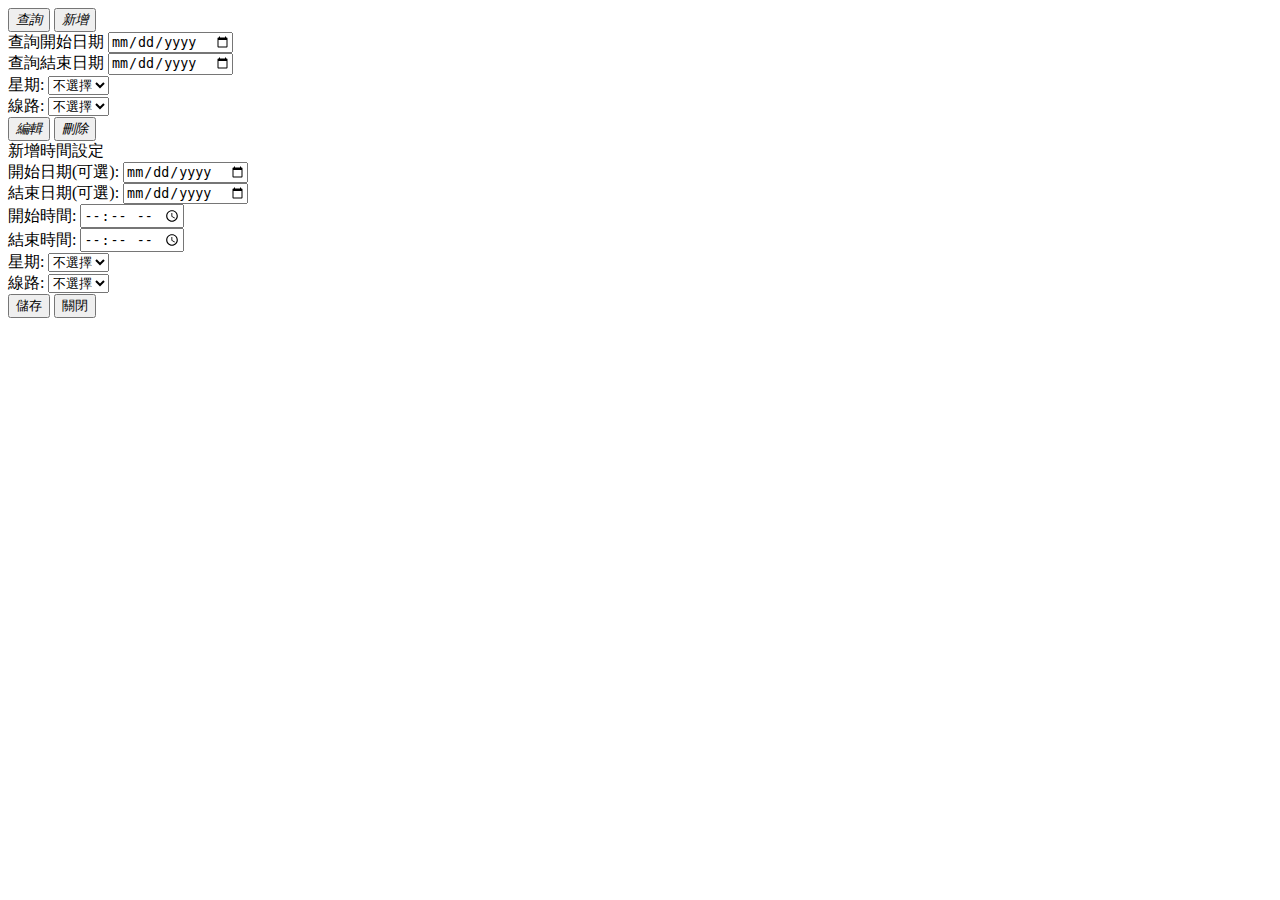
<file: src/main/resources/templates/dnRoutine.html>
<!DOCTYPE html>
<html layout:decorate="~{fragments/layout}" xmlns:layout="http://www.w3.org/1999/xhtml">

<head>
    <title layout:fragment="title">時間設定系統</title>
</head>

<body>
<div layout:fragment="content" id="app">

    <form class="" @submit.prevent>
        <div class="form-group">
            <button class="btn btn-success" @click="query"><i class="fa-solid fa-magnifying-glass">查詢</i></button>
            <button class="btn btn-primary" @click="add"><i class="fa-solid fa-circle-plus">新增</i>
            </button>
        </div>



        <div class="form-row col-3">
            <div class="form-group col-md-6">
                <label for="startDate">查詢開始日期</label>
                <input type="date" id="startDate" class="form-control" v-model="startDate">
            </div>
            <div class="form-group col-md-6"><label for="endDate">查詢結束日期</label>
                <input type="date" id="endDate" class="form-control" v-model="endDate">
            </div>
        </div>



        <div class="form-row col-3">
            <label class="form-label">星期:</label>
            <select class="custom-select custom-select-sm form-control form-control-sm" v-model="dayOfWeek">
                <option value="">不選擇</option>
                <option value="MONDAY">星期一</option>
                <option value="TUESDAY">星期二</option>
                <option value="WEDNESDAY">星期三</option>
                <option value="THURSDAY">星期四</option>
                <option value="FRIDAY">星期五</option>
                <option value="SATURDAY">星期六</option>
                <option value="SUNDAY">星期日</option>
            </select>
        </div>

        <div class="form-row col-3">
            <label class="form-label">線路:</label>
            <select class="custom-select custom-select-sm form-control form-control-sm" v-model="dn">
                <option value="">不選擇</option>
                <option value="1004">1004</option>
                <option value="1005">1005</option>
                <option value="1006">1006</option>
            </select>
        </div>
    </form>

    <div class="pagination ui basic segment grid">
        <vuetable-pagination-info ref="paginationInfo"></vuetable-pagination-info>

        <vuetable-pagination ref="pagination" @vuetable-pagination:change-page="onChangePage"></vuetable-pagination>
    </div>

    <vuetable ref="vuetable" :api-url="url" :load-on-start="false" :fields="fields" :per-page="perPage"
              :append-params="appendParams" :transform="transformData" @vuetable:load-success="loadSuccess"
              :query-params="{  page: 'pageIndex',perPage:'pageSize',sort:'sort'}" :reactive-api-url="false" track-by="id"
              data-path="data" pagination-path="pagination" :sort-order="sortOrder"
              @vuetable:pagination-data="onPaginationData">

        <div slot="actions" slot-scope="props">

            <button class="btn btn-primary btn-sm" @click="update(props.rowData)" title="edit">
                <i class="fas fa-edit">編輯</i>
            </button>
            <button class="btn btn-danger btn-sm" @click="deleteRow(props.rowData)" title="delete">
                <i class="fa fa-trash">刪除</i>
            </button>
        </div>
    </vuetable>


    <modal v-if="showModal" @close="showModal = false">

        <form slot="body" class="form" @submit.prevent="save">
            <!-- 設定時間表單 -->
            <div class="card mt-4">
                <div class="card-header bg-primary text-white">新增時間設定</div>
                <div class="card-body">
                    <form id="scheduleForm">

                        <div class="form-row col-6">
                            <div class="form-group col-md-6">
                                <label for="startDate">開始日期(可選):</label>
                                <input type="date" id="startDate" class="form-control"
                                       v-model="dnRoutine.startDate">
                            </div>
                            <div class="form-group col-md-6"><label for="endDate">結束日期(可選):</label>
                                <input type="date" id="endDate" class="form-control" v-model="dnRoutine.endDate">
                            </div>
                        </div>
                        <div class="form-row col-6">

                            <div class="form-group col-md-6">
                                <label class="form-label">開始時間:</label>
                                <input type="time" class="form-control" id="startTime" required
                                       v-model="dnRoutine.startTime">
                            </div>
                            <div class="form-group col-md-6">
                                <label class="form-label">結束時間:</label>
                                <input type="time" class="form-control" id="endTime" required
                                       v-model="dnRoutine.endTime">
                            </div>
                        </div>
                        <div class="form-row col-6">
                            <label class="form-label">星期:</label>
                            <select class="form-select"  v-model="dnRoutine.dayOfWeek">
                                <option value="">不選擇</option>
                                <option value="MONDAY">星期一</option>
                                <option value="TUESDAY">星期二</option>
                                <option value="WEDNESDAY">星期三</option>
                                <option value="THURSDAY">星期四</option>
                                <option value="FRIDAY">星期五</option>
                                <option value="SATURDAY">星期六</option>
                                <option value="SUNDAY">星期日</option>
                            </select>
                        </div>
                        <div class="form-row col-6">
                            <label class="form-label">線路:</label>
                            <select class="custom-select custom-select-sm form-control form-control-sm"
                                    v-model="dnRoutine.dn" required="required">
                                <option value="">不選擇</option>
                                <option value="1004">1004</option>
                                <option value="1005">1005</option>
                                <option value="1006">1006</option>
                            </select>
                        </div>

                        <button type="submit" class="btn btn-primary">儲存</button>
                        <button type="button" class="btn btn-info" @click="showModal = false">關閉</button>
                    </form>
                </div>
            </div>
        </form>
    </modal>
    <!-- 查詢時間設定 -->


</div>
</body>

<th:block layout:fragment="script">
    <script th:inline="javascript">

        const vue = new Vue({
            el: '#app',
            data: {
                dnRoutine: {
                    id: null,
                    startDate: null,
                    endDate: null,
                    startTime: null,
                    endTime: null,
                    dayOfWeek: null,
                    dn: null
                },
                startDate: null,
                endDate: null,
                dayOfWeek: null,
                dn: null,
                showModal: false,
                fields: [{ name: 'id', title: 'ID' }, { name: 'dn', title: '線路' },
                { name: 'startDate', title: '開始日期' }, { name: 'startTime', title: '開始時間' },
                { name: 'endDate', title: '結束日期' }, { name: 'endTime', title: '結束日期' },
                { name: 'dayOfWeek', title: '週期' }, { name: 'actions', title: 'Actions' }],
                sortOrder: [{ field: "start_date", direction: "desc" }],
                baseUrl: [[@{/dnRoutine}]],
                url: null,
                method: null,
                title: "質檢資料補充",
            },
            methods: {
                add() {
                    this.showModal = true;
                    this.method = 'post'
                    for (let value of dnRoutine) {
                        value = ""
                    }
                },
                update(rowData) {

                    this.showModal = true;
                    this.method = 'put'
                    this.dnRoutine.id = rowData.id;
                    this.dnRoutine.startDate = rowData.startDate;
                    this.dnRoutine.endDate = rowData.endDate;
                    this.dnRoutine.startTime = rowData.startTime;
                    this.dnRoutine.endTime = rowData.endTime;
                    this.dnRoutine.dn = rowData.dn;
                    this.dnRoutine.dayOfWeek = rowData.dayOfWeek;
                },
                deleteRow(rowData) {
                    this.method = "delete"
                    this.dnRoutine.id = rowData.id;
                    this.dnRoutine.startDate = rowData.startDate;
                    this.dnRoutine.endDate = rowData.endDate;
                    this.dnRoutine.dayOfWeek = rowData.dayOfWeek;
                    this.save()
                },
                save() {
                    let _dnRoutine = this.dnRoutine;

                    if ( (_dnRoutine.startDate && !_dnRoutine.endDate) || (!_dnRoutine.startDate && _dnRoutine.endDate) ) {
                        alert('請輸入開始或結束日期')
                        return
                    }

                    if (_dnRoutine.startDate && _dnRoutine.endDate && _dnRoutine.dayOfWeek) {
                        alert('請擇一選擇日期或是週期')
                        return
                    }

                    if (!_dnRoutine.startDate && !_dnRoutine.endDate && !_dnRoutine.dayOfWeek) {
                        alert('請選擇日期或是週期')
                        return
                    }

                    const config = {
                        url: this.baseUrl,
                        data: JSON.stringify(_dnRoutine),
                        method: this.method,
                        headers: {
                            'Content-Type': 'application/json;charset=UTF-8'
                        }
                    }
                    this.$http(config).then((res) => {

                        if (res.data.statusCode == 200) {
                            vue.showModal = false;
                            alert(res.data.message)
                            this.query()
                        } else {
                            alert(res.data.message)
                        }
                    }).catch(err => {

                        if (err == "Error: Network Error") {
                            location.reload();
                        } else {
                            alert('System Error');
                            console.log(err)
                        }
                    })
                },
                query() {
                    this.appendParams = {}
                    this.appendParams["startDate"] = this.startDate;
                    this.appendParams["endDate"] = this.endDate;
                    if (this.dayOfWeek) this.appendParams["dayOfWeek"] = this.dayOfWeek;
                    this.$nextTick(function () {
                        this.$refs.vuetable.refresh()
                    });
                }
            },
            mounted: function () {
                this.url = `${this.baseUrl}/data`;
                this.query();

            }, updated() {

            }
        })
    </script>
</th:block>

</html>
</file>
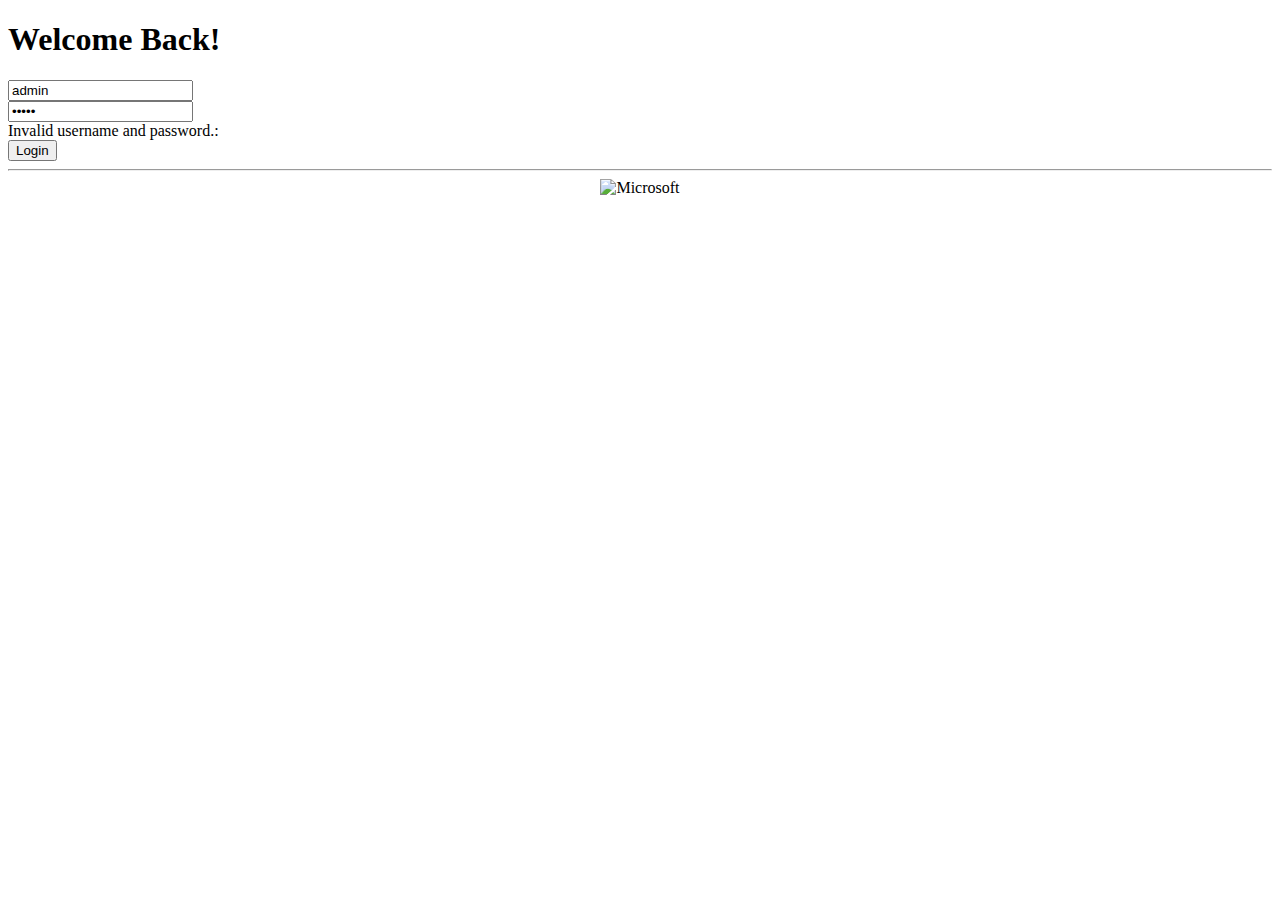
<file: src/main/resources/templates/login.html>
<!DOCTYPE html>
<html lang="en">

<head>
    <link rel="icon" th:href="@{/webfonts/favicon.ico}" type="image/x-icon" />
    <meta charset="utf-8">
    <meta http-equiv="X-UA-Compatible" content="IE=edge">
    <meta name="viewport" content="width=device-width, initial-scale=1, shrink-to-fit=no">
    <meta name="description" content="">
    <meta name="author" content="">
    <title>Login</title>
    <link th:href="@{/css/all.min.css}" rel="stylesheet" type="text/css">
    <link th:href="@{/css/sras.min.css}" rel="stylesheet" type="text/css">
    <script>
        if (window.parent.location.href.indexOf("login") == -1) {
            window.parent.location.reload();
        }
    </script>
</head>

<body class="bg-gradient-primary">
<div class="container"> <!-- Outer Row -->
    <div class="row justify-content-center">
        <div class="col-xl-10 col-lg-12 col-md-9">
            <div class="card o-hidden border-0 shadow-lg my-5">
                <div class="card-body p-0">
                    <div class="row">
                        <div class="col-lg-12">
                            <div class="p-5">
                                <div class="text-center">
                                    <h1 class="h4 text-gray-900 mb-4">Welcome Back!</h1>
                                </div>
                                <form class="user" method="post">
                                    <input type="hidden" th:name="${_csrf.parameterName}"
                                           th:value="${_csrf.token}" />
                                    <div class="form-group">
                                        <input type="text" class="form-control form-control-user" id="username"
                                               name="username" aria-describedby="emailHelp" placeholder="Account"
                                               value="admin">
                                    </div>
                                    <div class="form-group">
                                        <input type="password" class="form-control form-control-user" id="password"
                                               name="password" placeholder="Password" value="admin" autocomplete="off">
                                    </div>
                                    <div th:if="${param.error}" class="alert alert-error">
                                        <label for="password" class="text-info">Invalid username and
                                            password.:</label><br>
                                    </div>
                                    <button class="btn btn-primary btn-user btn-block">
                                    Login
                                </button>
                                    <hr>
                                    <div class="form-group" style="display:flex;justify-content: center;">
                                        <a th:href="@{/oauth2/authorization/azure}">
                                            <img class="logo" role="img" th:src="@{/webfonts/microsoft_logo.svg}"
                                                 alt="Microsoft">
                                        </a>
                                    </div>

                                </form>
                            </div>
                        </div>
                    </div>
                </div>
            </div>
        </div>
    </div>
</div>
</body>

</html>
</file>
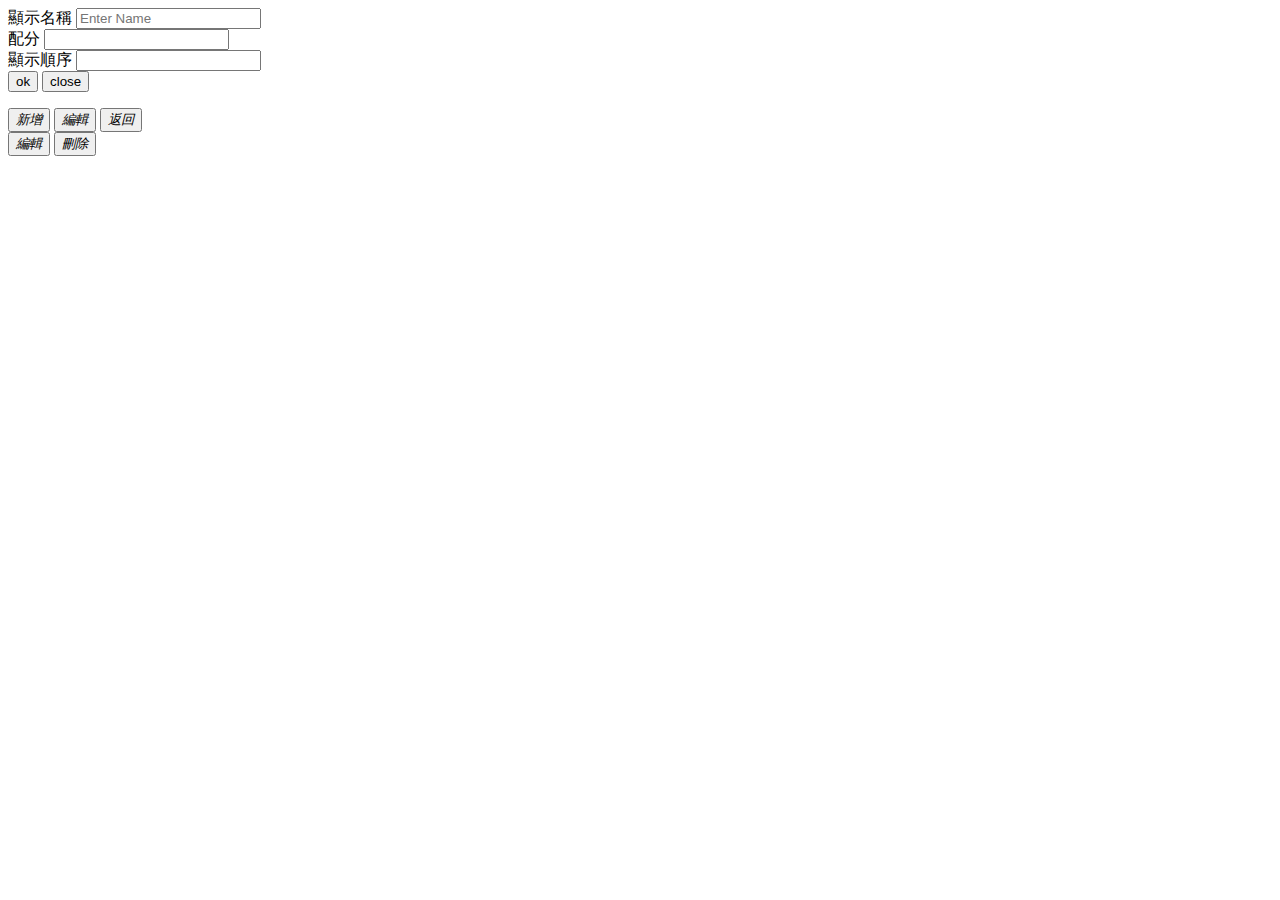
<file: src/main/resources/templates/qaDesignItem.html>
<html xmlns:layout="http://www.w3.org/1999/xhtml">


<head>
    <head th:insert="~{fragments/head :: head}"></head>
    <title>評分細項編輯</title>
    <style>
        
        .item {
            cursor: pointer;
            font-family: Menlo, Consolas, monospace;
            color: #444;
        }

        .item div:hover {
            background-color: violet;
            opacity: .7;
        }

        .active {
            background-color: violet;
        }

        .bold {
            font-weight: bold;
        }

        ul {
            padding-left: 1em;
            line-height: 1.5em;
            list-style-type: none;
        }

    </style>
</head>
<body>


<div id="app" class="row">
    <modal v-if="showModal" @close="showModal = false">

        <form slot="body" class="form" @submit.prevent="save">
            <div class="form-group">
                <label for="account">顯示名稱</label>
                <input type="text" class="form-control" id="account" required v-model="qaDesignItem.name"
                       placeholder="Enter Name"/>

            </div>


            <div class="form-group">
                <label for="inputNumber">配分</label>
                <input type="number" class="form-control" id="inputNumber" min="0" v-model="qaDesignItem.score"/>
            </div>


            <div class="form-group">
                <label for="inputNumber">顯示順序</label>
                <input type="number" class="form-control" id="inputNumber" min="0" v-model="qaDesignItem.seq"/>
            </div>


            <div class="text-right">
                <button class="btn btn-primary">ok</button>
                <input type="button" class="btn btn-primary" @click="close" value="close"/>
            </div>


        </form>

    </modal>

    <div class="col-4">
        <ul>
            <tree-item class="item" :item="treeData" @item-click="itemClick"></tree-item>
        </ul>
    </div>


    <div class="col-8">


        <div class="w-50">
            <button class="btn btn-primary" @click="add">
                <i class="fa-solid fa-folder-plus">新增</i>
            </button>

            <button class="btn btn-primary" @click="editRow(itemSelected)">
                <i class="fa-solid fa-edit">編輯</i>
            </button>

            <button class="btn btn-secondary" @click="previousPage">
                <i class="fa fa-undo">返回</i>
            </button>
        </div>

        <div class="pagination ui basic segment grid">
            <vuetable-pagination-info ref="paginationInfo"></vuetable-pagination-info>

            <vuetable-pagination ref="pagination"
                                 @vuetable-pagination:change-page="onChangePage"></vuetable-pagination>
        </div>

        <vuetable ref="vuetable" :api-url="url" :load-on-start="false" :fields="fields" :per-page="perPage"
                  :append-params="appendParams" :transform="transformData" @vuetable:load-success="loadSuccess"
                  :query-params="{  page: 'pageIndex',perPage:'pageSize',sort:'sort'}" :reactive-api-url="false"
                  track-by="id" data-path="data" pagination-path="pagination" :sort-order="sortOrder"
                  @vuetable:pagination-data="onPaginationData">

            <div slot="actions" slot-scope="props">

                <button class="btn btn-primary btn-sm" @click="editRow(props.rowData)" title="edit">
                    <i class="fas fa-edit">編輯</i>
                </button>

                <button class="btn btn-danger btn-sm" @click="deleteRow(props.rowData)" title="delete">
                    <i class="fa fa-trash">刪除</i>
                </button>
            </div>
        </vuetable>
    </div>


</div>
<th:block layout:fragment="script">

    <script type="text/x-template" id="item-template">
        <li>
            <div
                    :class="{bold: isFolder}"
                    class="tree"
                    @click="toggle">
                <i class="fa-solid fa-folder-plus" v-if="isFolder && !isOpen"></i>
                <i class="fa-solid fa-folder-minus" v-else-if="isFolder && isOpen"></i>
                <i class="fa-solid fa-book" v-else></i>
                {{ item.name }}

            </div>
            <ul v-show="isOpen" v-if="isFolder">
                <tree-item
                        class="item"
                        v-for="(child, index) in item.children"
                        :key="index"
                        :item="child"
                        @item-click="$emit('item-click', $event)"
                ></tree-item>
            </ul>
        </li>
    </script>

    <script th:inline="javascript">
        Vue.component("tree-item", {

            template: "#item-template",
            props: {
                item: Object
            },
            data: function () {
                return {
                    isOpen: false
                };
            },
            computed: {
                isFolder: function () {
                    return this.item.children && this.item.children.length ? true : false
                }
            },
            methods: {
                toggle: function (e) {
                    var target = e.target
                    if(target.tagName == "I"){
                         if (this.isFolder) this.isOpen = !this.isOpen;
                    }else{
                        this.isOpen = true
                    }

                    var tree = document.querySelectorAll(".tree")
                    tree.forEach(t => {t.classList.remove('active');})
                    target.classList.add("active")
                    this.item["isFolder"] = this.isFolder
                    this.$emit('item-click', this.item)
                }
            }
        });
        const vue = new Vue({
            el: '#app',
            data: {
                qaTemplateId:null,
                qaDesignItem: {
                    id: null,
                    name: null,
                    parentId:null,
                    seq:null,
                    qaTemplateId:null,
                    score:null,
                },
                itemSelected: null,
                treeData: {},
                action: null,
                showModal: false,
                fields: [{ name: 'id', title: 'ID',width:'10%' }, { name: 'name', title: '名稱',width:'30%' },
                         { name: 'score', title :'配分',width:'10%'},
                         { name: 'seq', title: '順序',width:'10%' }, { "name": "actions", "title": "Actions" }],
                url: [[@{/qaDesignItem/data}]],
                sortOrder: [{ field: "Id", direction: "asc" }],
                treeMaxDepth: 0,  // 新增 maxDepth 來記錄最大深度
                maxTreeMaxDepth:3
            },
            methods: {
                openModal() {
                    this.showModal = true;
                }, close() {
                    this.showModal = false;
                },
                save() {
                    this.sendData()
                },
                add() {

                    if( this.itemSelected == null){
                        alert("請先點選要新增的類別")
                        return
                    }

                    this.action = "add"
                    this.qaDesignItem.id = "";
                    this.qaDesignItem.name = "";
                    this.qaDesignItem.parentId = this.itemSelected.id;
                    this.qaDesignItem.seq = 1;
                    this.qaDesignItem.score = 0;
                    this.openModal()
                },
                query() {
                    this.appendParams= {}
                    this.appendParams["qaTemplateId"] = this.itemSelected.qaTemplateId;
                    this.appendParams["parentId"] = this.itemSelected.id;
                    this.$nextTick(function(){
                        this.$refs.vuetable.refresh()
                    });
                    this.findTreeData();
                    this.calculateMaxDepth(this.treeData.children)
                },
                findTreeData() {
                    let urlParams = new URLSearchParams(window.location.search);
                    let qaTemplateId = urlParams.get('qaTemplateId');
                    let url = "qaDesignItem/" + qaTemplateId
                    axios.get(url).then(res => {
                        this.treeData = res.data[0]
                    }).catch(err => {
                        alert(err)
                    })
                    this.qaTemplateId = qaTemplateId
                    this.qaDesignItem.qaTemplateId =qaTemplateId
                },
                itemClick: function (item) {
                    this.itemSelected = item
                    this.query()
                },
                editRow(rowData) {
                    if(rowData == null){
                        return
                    }
                    this.action = "upd"
                    this.qaDesignItem.id = rowData.id;
                    this.qaDesignItem.name = rowData.name;
                    this.qaDesignItem.seq = rowData.seq;
                    this.qaDesignItem.score = rowData.score
                    this.qaDesignItem.parentId = rowData.parentId;
                    this.openModal();

                },
                deleteRow(rowData) {
                    if(confirm('是否要刪除')){
                        this.action = "del"
                        this.qaDesignItem.id = rowData.id;
                        this.qaDesignItem.name = rowData.name;
                        this.qaDesignItem.seq = rowData.seq;
                        this.sendData()
                    }
                },
                previousPage() {
                    window.parent.document.getElementById('qaDesignItemDiv').style.display = "none"
                    window.parent.document.getElementById('qaDesignTemplateDiv').style.display = "block"
                },

                calculateMaxDepth(points, currentDepth = 1) {
                    points.forEach(point => {
                        point.currentDepth = currentDepth;
                        if (point.children && point.children.length > 0) {
                            this.calculateMaxDepth(point.children, currentDepth + 1);
                        }
                    });
                    this.treeMaxDepth = Math.max(this.treeMaxDepth, currentDepth);
                },
                isExceedMaxTreeMaxDepth(){
                    let _isExceedMaxTreeMaxDepth =false;
                    if(this.itemSelected.currentDepth >= this.maxTreeMaxDepth) _isExceedMaxTreeMaxDepth = true
                    return _isExceedMaxTreeMaxDepth;
                },
                sendData() {

                    const config = {
                        url: [[@{/qaDesignItem}]],
                        data: JSON.stringify(vue.qaDesignItem),
                            headers: {
                             'Content-Type': 'application/json;charset=UTF-8'
                        }
                     }

                   switch(this.action){
                        case "add":
                           config.method = 'post'
                           break;
                        case "del":
                            config.method = 'delete'
                            break;
                        case "upd":
                            config.method = 'put'
                            break;
                   }
                    if(this.action == "add" && this.isExceedMaxTreeMaxDepth()){
                           alert(`最多新增${this.maxTreeMaxDepth}層階級`)
                           return
                    }

                    this.$http(config).then((res) => {

                        if (res.data.statusCode == 200) {
                            vue.showModal = false;
                            alert(res.data.message)
                            this.query()
                        } else {
                            alert(res.data.message)
                        }
                    }).catch(err => {

                        if (err == "Error: Network Error") {
                            location.reload();
                        } else {
                            alert('System Error');
                            console.log(err)
                        }
                    })
               }
        }, mounted: function() {
            this.findTreeData()
            setTimeout(()=>{
                if(document.querySelector(".tree")) document.querySelector(".tree").click()
            },500)
        }

  })


    </script>


</th:block>

</body>

</html>
</file>
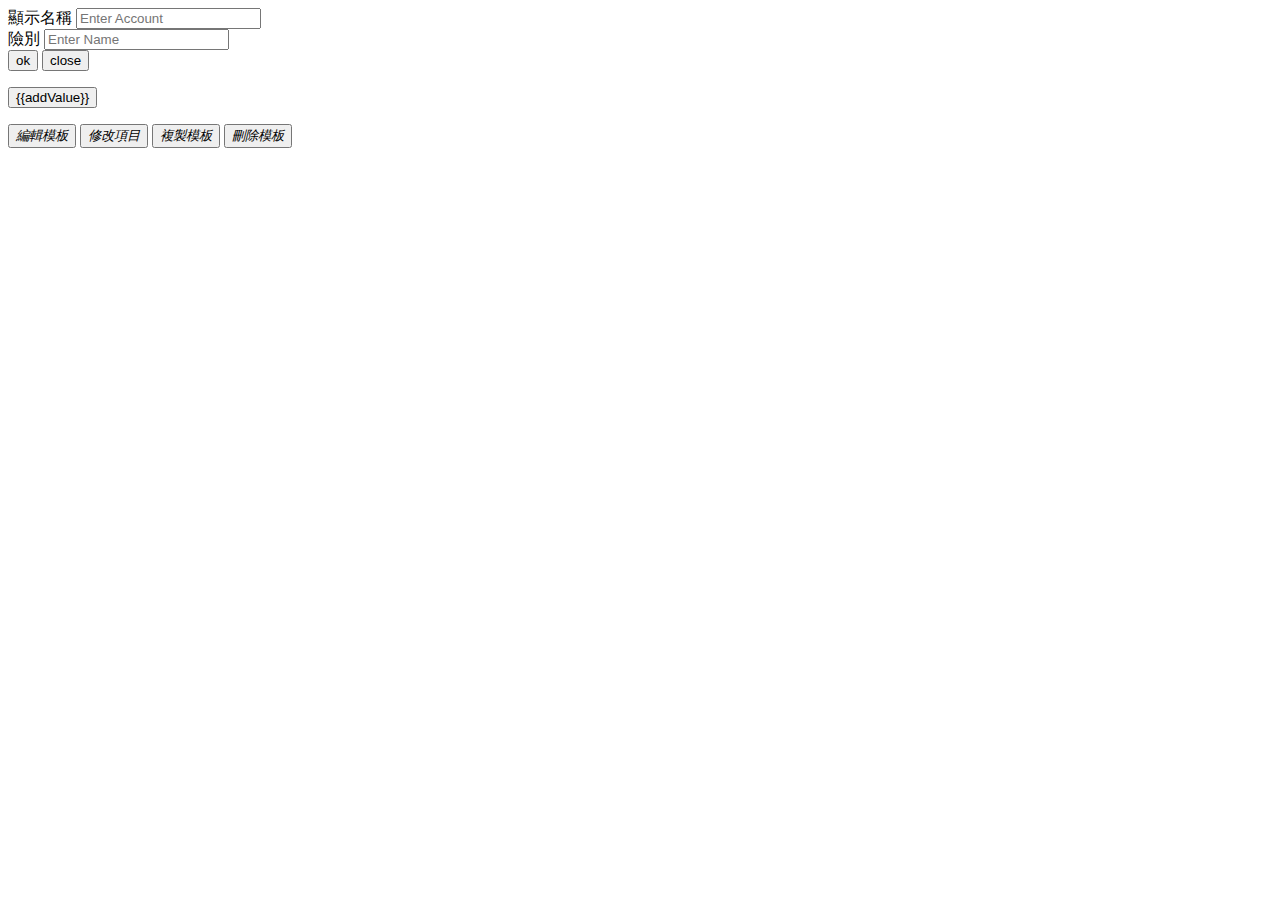
<file: src/main/resources/templates/qaDesignTemplate.html>
<html layout:decorate="~{fragments/layout}" xmlns:layout="http://www.w3.org/1999/xhtml">

<title layout:fragment="title">質檢模板</title>

<body>


<div id="app" layout:fragment="content">


    <modal v-if="showModal" @close="showModal = false">

        <form slot="body" class="form" @submit.prevent="save">
            <div class="form-group">
                <label for="account">顯示名稱</label>
                <input type="text" class="form-control" id="account" required
                       v-model="qaDesignTemplate.name" placeholder="Enter Account"/>

            </div>


            <div class="form-group">
                <label for="name">險別</label>
                <input type="text" class="form-control" id="name" placeholder="Enter Name"
                       v-model="qaDesignTemplate.product"/>
            </div>


            <div class="text-right">
                <button class="btn btn-primary">ok</button>
                <input type="button" class="btn btn-primary" @click="close" value="close"/>
            </div>


        </form>

    </modal>

    <div class="container-fluid h-100" id="qaDesignItemDiv" style="display:none">
        <iframe id="iframe" style="width:100%;height:100%"></iframe>
    </div>
    <div class="container-fluid" id="qaDesignTemplateDiv">


        <form class="" @submit.prevent>
            <div class="form-group">
                <button type="submit" class="btn btn-primary mb-2" @click="add">
                    <i class="fas fa-plus-square"></i>
                    {{addValue}}
                </button>
            </div>
        </form>


        <div class="pagination ui basic segment grid">
            <vuetable-pagination-info ref="paginationInfo"></vuetable-pagination-info>

            <vuetable-pagination ref="pagination"
                                 @vuetable-pagination:change-page="onChangePage"></vuetable-pagination>
        </div>

        <vuetable ref="vuetable" :api-url="url" :load-on-start="false" :fields="fields" :per-page="perPage"
                  :append-params="appendParams" :transform="transformData" @vuetable:load-success="loadSuccess"
                  :query-params="{  page: 'pageIndex',perPage:'pageSize',sort:'sort'}" :reactive-api-url="false"
                  track-by="id" data-path="data" pagination-path="pagination" :sort-order="sortOrder"
                  @vuetable:pagination-data="onPaginationData">

            <div slot="actions" slot-scope="props">

                <button class="btn btn-primary btn-sm" @click="editRow(props.rowData)" title="edit">
                    <i class="fas fa-edit">編輯模板</i>
                </button>

                <button class="btn btn-info btn-sm" @click="openQaDesignItem(props.rowData)" title="open">
                    <i class="fas fa-edit">修改項目</i>
                </button>

                <button class="btn btn-success btn-sm" @click="copy(props.rowData)" title="open">
                    <i class="fas fa-copy">複製模板</i>
                </button>

                <button class="btn btn-danger btn-sm" @click="deleteRow(props.rowData)" title="delete">
                    <i class="fa fa-trash">刪除模板</i>
                </button>
            </div>
        </vuetable>

    </div>
</div>
<th:block layout:fragment="script">

    <script th:inline="javascript">
        const vue = new Vue({
           el:'#app',
           data:{
             qaDesignTemplate:{
                  id:null,
                  name:null,
                  product:null,
             },
             action:null,
             showModal: false,
             fields:[{name:'id',title:'ID'},{name:'name',title:'名稱'},{name:'product',title:'險別'},{ "name": "actions", "title": "Actions" }],
             url:[[@{/qaDesignTemplate/data}]],
             sortOrder : [{field:"Id",direction:"asc"}],
             addValue:"新增質檢模板",
             queryValue:"搜尋模板"
           },
           methods:{
               open(){
                 this.showModal=true;
               },close(){
                  this.showModal=false;
               },
               save(){
                    this.sendData()
               },
               copy(rowData){
                  if(confirm('是否要複製資料')){
                   this.qaDesignTemplate.id = rowData.id;
                   this.qaDesignTemplate.name = rowData.name;
                   this.qaDesignTemplate.product = rowData.product;

                     let url = [[@{/qaDesignTemplate/copy}]]
                     axios.post(url,this.qaDesignTemplate).then(res=>{
                             this.query()
                     }).catch(err=>alert(err))
                   }
               },
               add(){
                   this.action = "add"
                   this.qaDesignTemplate.id="";
                   this.qaDesignTemplate.name = "";
                   this.qaDesignTemplate.product = "";
                   this.open();
               },
               query(){
                     this.appendParams= {}
                     this.$nextTick(function(){
                         this.$refs.vuetable.refresh()
                     });
               },
                editRow(rowData){
                   this.action = "upd"
                   this.qaDesignTemplate.id = rowData.id;
                   this.qaDesignTemplate.name = rowData.name;
                   this.qaDesignTemplate.product = rowData.product;
                   this.open()

                 },
                 deleteRow(rowData){
                   if(confirm('是否要刪除')){
                       this.action = "del"
                       this.qaDesignTemplate.id = rowData.id;
                       this.qaDesignTemplate.name = rowData.name;
                       this.qaDesignTemplate.product = rowData.product;
                       this.sendData()
                   }

                 },
                 openQaDesignItem(rowData){

                     document.getElementById('qaDesignItemDiv').style.display = "block"
                     document.getElementById('iframe').src = "qaDesignItem?qaTemplateId=" +rowData.id

                     document.getElementById('qaDesignTemplateDiv').style.display = "none"

                 },
                 sendData(){

                     const config = {
                         url:[[@{/qaDesignTemplate}]],
                         data:JSON.stringify(vue.qaDesignTemplate),
                         headers:{
                             'Content-Type': 'application/json;charset=UTF-8'
                         }
                     }

                     switch(this.action){
                         case "add":
                             config.method = 'post'
                             break;
                          case "del":
                             config.method = 'delete'
                             break;
                          case "upd":
                             config.method = 'put'
                             break;
                     }
                     this.$http(config).then( (res)=>{

                         if(res.data.statusCode ==200){
                             vue.showModal = false;
                             alert(res.data.message)
                             this.query()
                         }else{
                             alert(res.data.message)
                         }
                    }).catch(err => {

                         if(err =="Error: Network Error"){
                              location.reload();
                         }else{
                             alert('System Error');
                             console.log(err)
                         }
                    })
                 }
             },mounted:function(){
                 this.query()
             }

        })


    </script>
</th:block>

</body>
</html>
</file>
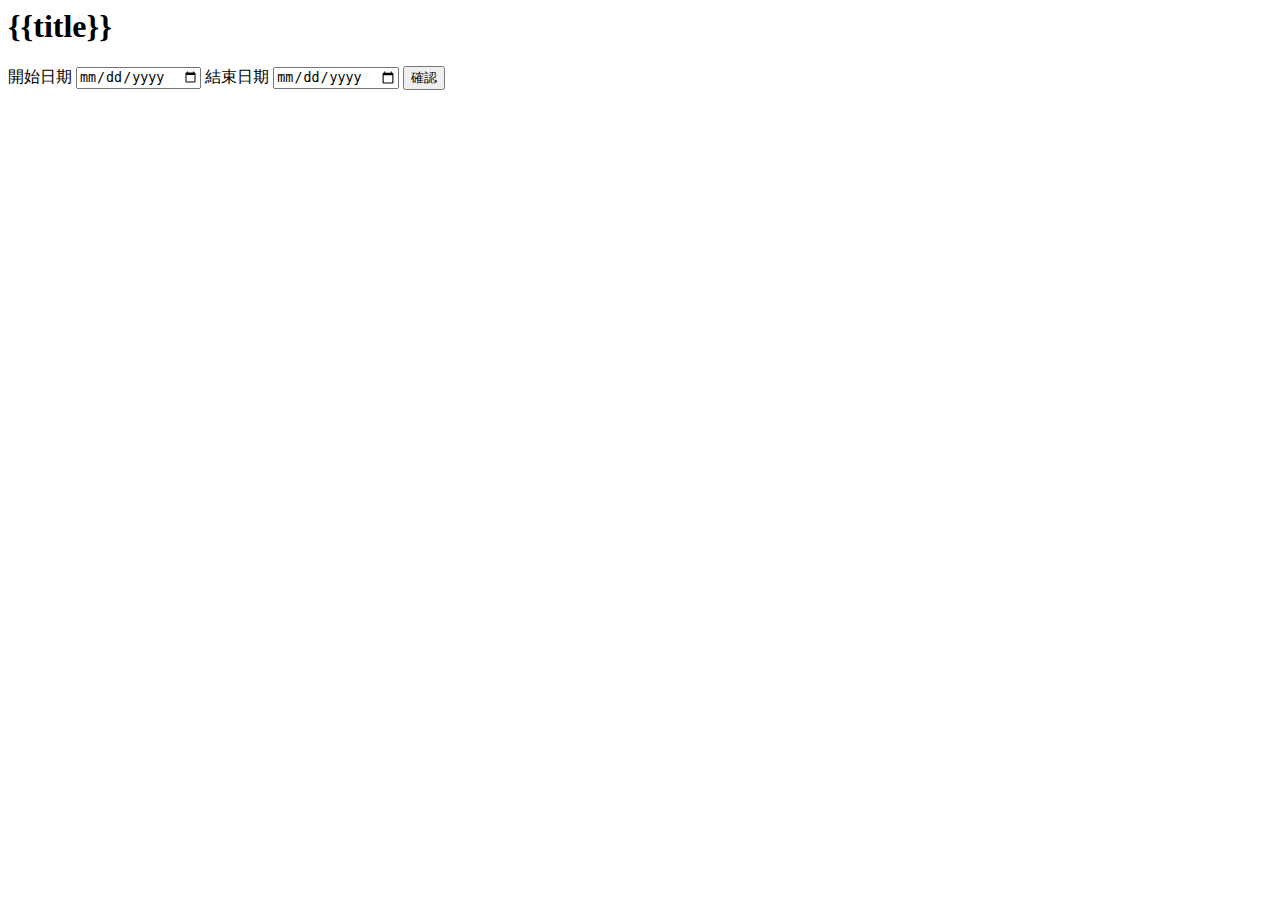
<file: src/main/resources/templates/qaTaskJobSupply.html>
<html layout:decorate="~{fragments/layout}" xmlns:layout="http://www.w3.org/1999/xhtml">

<head>
    <title layout:fragment="title">質檢資料補充</title>
</head>

<body>
<div layout:fragment="content" id="app">

    <form @submit.prevent="click">
        <h1>{{title}}</h1>

        <div class="form-group col-md-3">
            <label>開始日期</label>
            <input type="date" class="form-control"  v-model="startTime"  required="required"/>
            <label>結束日期</label>
            <input type="date" class="form-control"  v-model="endTime"  required="required"/>
            <input type="submit" class="btn btn-primary" value="確認" ref="confirm"></input>
        </div>
    </form>
</div>
</body>

<th:block layout:fragment="script">
    <script th:inline="javascript">
        
        const vue = new Vue({
            el: '#app',
            data: {
                startTime:null,
                endTime:null,
                url: [[@{/qaTaskJob}]] + "/supply",
                title:"質檢資料補充",
            },
            methods: {
                click(){
                    const config = {
                        url:this.url,
                        method: "get",
                        params:{
                            startTime:this.startTime,
                            endTime:this.endTime
                        }
                    }
                    this.$refs.confirm.disabled = true;
                    this.$http(config).then(res=>{
                        if(res.data == "ok"){
                            alert('資料補充成功')
                        }
                    }).catch(err=>{
                        alert(err)
                    }).finally(()=>{
                        this.$refs.confirm.disabled = false;
                    })
                }
            },
            mounted: function () {
                var d = new Date()
                this.endTime = moment(d).format('YYYY-MM-DD')
                d.setDate(d.getDate() - 1);
                this.startTime = moment(d).format('YYYY-MM-DD')


            },updated(){

            }
        })
    </script>
</th:block>

</html>
</file>
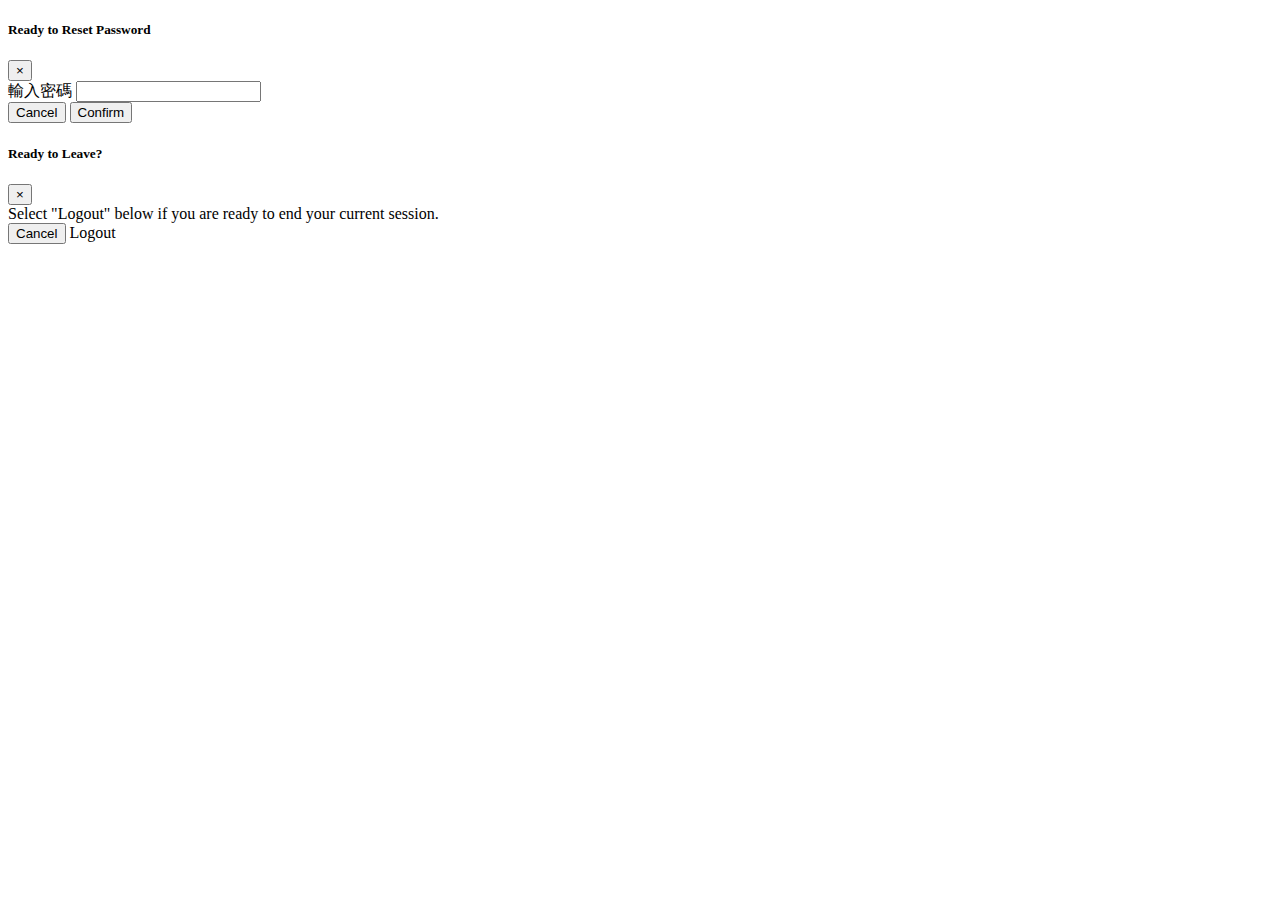
<file: src/main/resources/templates/fragments/layout.html>
<!DOCTYPE html>
<html xmlns:th="http://www.w3.org/1999/xhtml" xmlns:layout="http://www.w3.org/1999/xhtml">
<head th:replace="~{fragments/head :: head}"></head>


<body id="page-top">
<!-- Page Wrapper -->
<div id="wrapper">
    <!-- Sidebar -->
    <ul th:replace="~{fragments/sidebar :: sidebar}"></ul>
    <!-- End of Sidebar -->

    <!--    <header th:replace="fragments/navbar :: navbar"></header>-->

    <!-- Content Wrapper -->

    <div id="content-wrapper" class="d-flex flex-column">

        <nav th:replace="~{fragments/header :: header}"></nav>

        <!-- Begin Page Content -->
        <div class="container-fluid h-100" style="margin:0;padding:0" layout:fragment="content">
            <!--            <iframe name="iframeMain" frameborder="0" class="w-100 h-100"></iframe>-->

            <!--            &lt;!&ndash;            <h1 class="h3 mb-4 text-gray-800">Blank Page</h1>&ndash;&gt;-->
            <!--            &lt;!&ndash;            <div layout:fragment="content" ></div>&ndash;&gt;-->
        </div>


        <!-- /.container-fluid -->


    </div>
    <!--    <div class="page-wrapper mdc-toolbar-fixed-adjust">-->
    <!--        <main class="content-wrapper">-->
    <!--            <div layout:fragment="content"></div>-->
    <!--        </main>-->
    <!--      -->
    <!--    </div>-->
    <!-- End of Content Wrapper -->
</div>
<!-- End of Page Wrapper -->


<!-- Scroll to Top Button-->
<a class="scroll-to-top rounded" href="#page-top">
    <i class="fas fa-angle-up"></i>
</a>


<!-- Reset Password  Modal-->
<div class="modal fade" id="resetPasswordModal" tabindex="-1" role="dialog" aria-labelledby="exampleModalLabel"
     aria-hidden="true">
    <div class="modal-dialog" role="document">
        <div class="modal-content">
            <div class="modal-header">
                <h5 class="modal-title">Ready to Reset Password</h5>
                <button class="close" type="button" data-dismiss="modal" aria-label="Close">
                    <span aria-hidden="true">×</span>
                </button>
            </div>
            <div class="modal-body">
                <form>
                <label for="resetPasswordInput">輸入密碼</label>
                <input type="password" id="resetPasswordInput" v-model="resetPasswordInput" autocomplete="off"/>
                </form>
            </div>
            <div class="modal-footer">
                <button class="btn btn-secondary" type="button" data-dismiss="modal">Cancel</button>
                <button class="btn btn-secondary" type="button" id="resetPasswordConfirm" @click="confirmClick">
                    Confirm
                </button>
            </div>
        </div>
    </div>
</div>

<!-- Logout Modal-->
<div class="modal fade" id="logoutModal" tabindex="-1" role="dialog" aria-labelledby="exampleModalLabel"
     aria-hidden="true">
    <div class="modal-dialog" role="document">
        <div class="modal-content">
            <div class="modal-header">
                <h5 class="modal-title" id="exampleModalLabel">Ready to Leave?</h5>
                <button class="close" type="button" data-dismiss="modal" aria-label="Close">
                    <span aria-hidden="true">×</span>
                </button>
            </div>
            <div class="modal-body">Select "Logout" below if you are ready to end your current session.</div>
            <div class="modal-footer">
                <button class="btn btn-secondary" type="button" data-dismiss="modal">Cancel</button>
                <a class="btn btn-primary" th:href="@{/logout}">Logout</a>
            </div>
        </div>
    </div>
</div>


<script th:inline="javascript">

    const reset = new Vue({
          el :'#resetPasswordModal',
          data:{
            'resetPasswordInput':null
          },methods:{
              confirmClick(){
                    var csrfName = [[${_csrf.headerName}]]
                    var csrfToken = [[${_csrf.token}]]

                    axios.defaults.headers.common[csrfName] = csrfToken;

                   if(this.resetPasswordInput == null){
                        alert('Please input password')
                        return
                   }
                   var url = [[@{/userInfo}]] + '/rePassword';
                   var data = {password:this.resetPasswordInput};
                   axios.post(url,data).then(res=>{
                       if(res.redirected) location.reload()
                       alert('Modify Success')
                      $('#resetPasswordModal').modal('hide')
                      reset.resetPasswordInput = null

                   }).catch(err =>{alert('System Error'); console.log(err); } )
              }
          }


    })


</script>
<th:block layout:fragment="script"></th:block>
</body>
</html>
</file>
